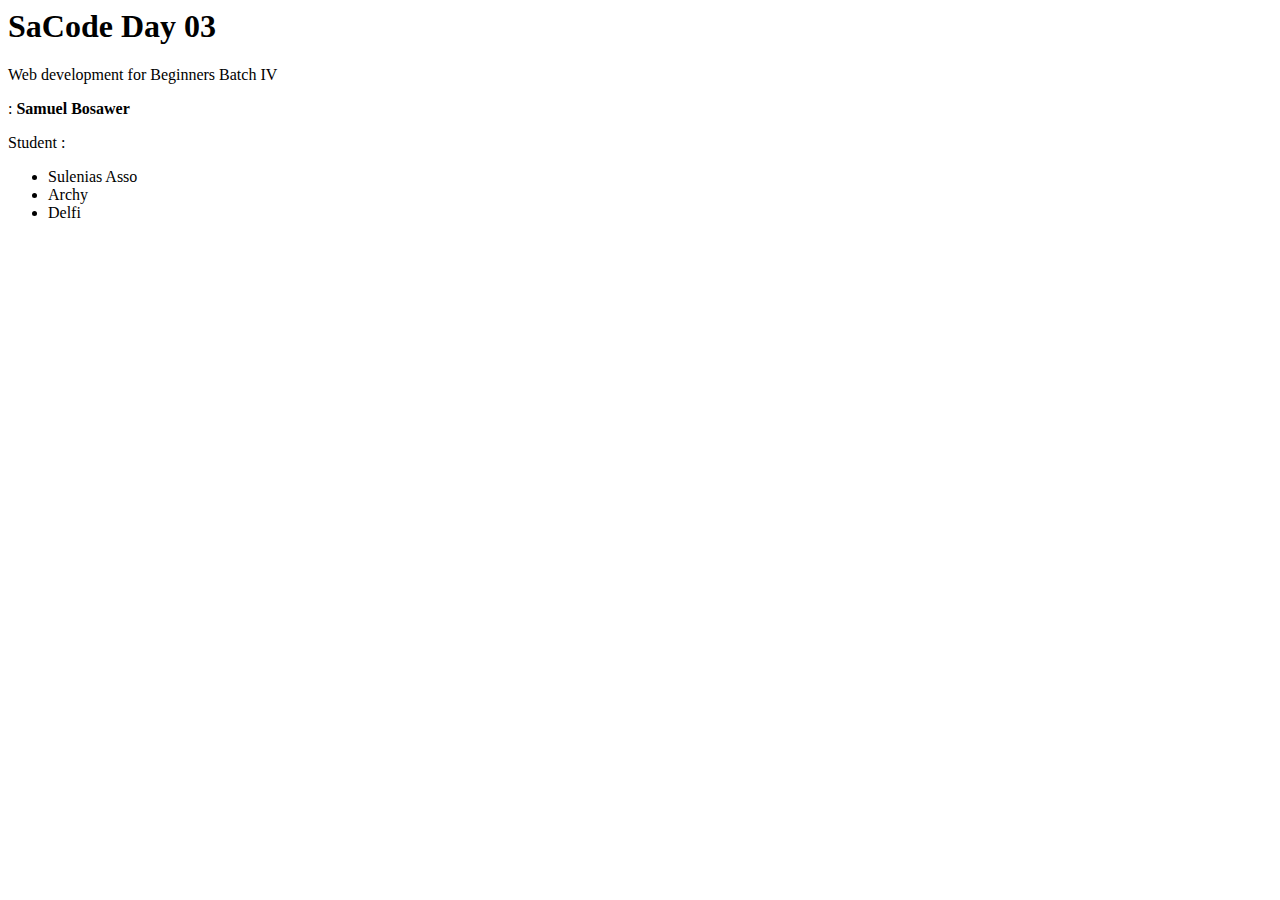
<file: index.html>
<html>

<head>
	<title>Day 03</title>
</head>

<body>
	<h1>SaCode Day 03</h1>
	
	<p>Web development for Beginners Batch IV</p>
	<p> : <b>Samuel Bosawer</b></p>
	<p>Student :</p>
	<ul>
		<li>Sulenias Asso</li>
		<li>Archy</li>
		<li>Delfi</li>
	</ul>
</body>

</html>
</file>
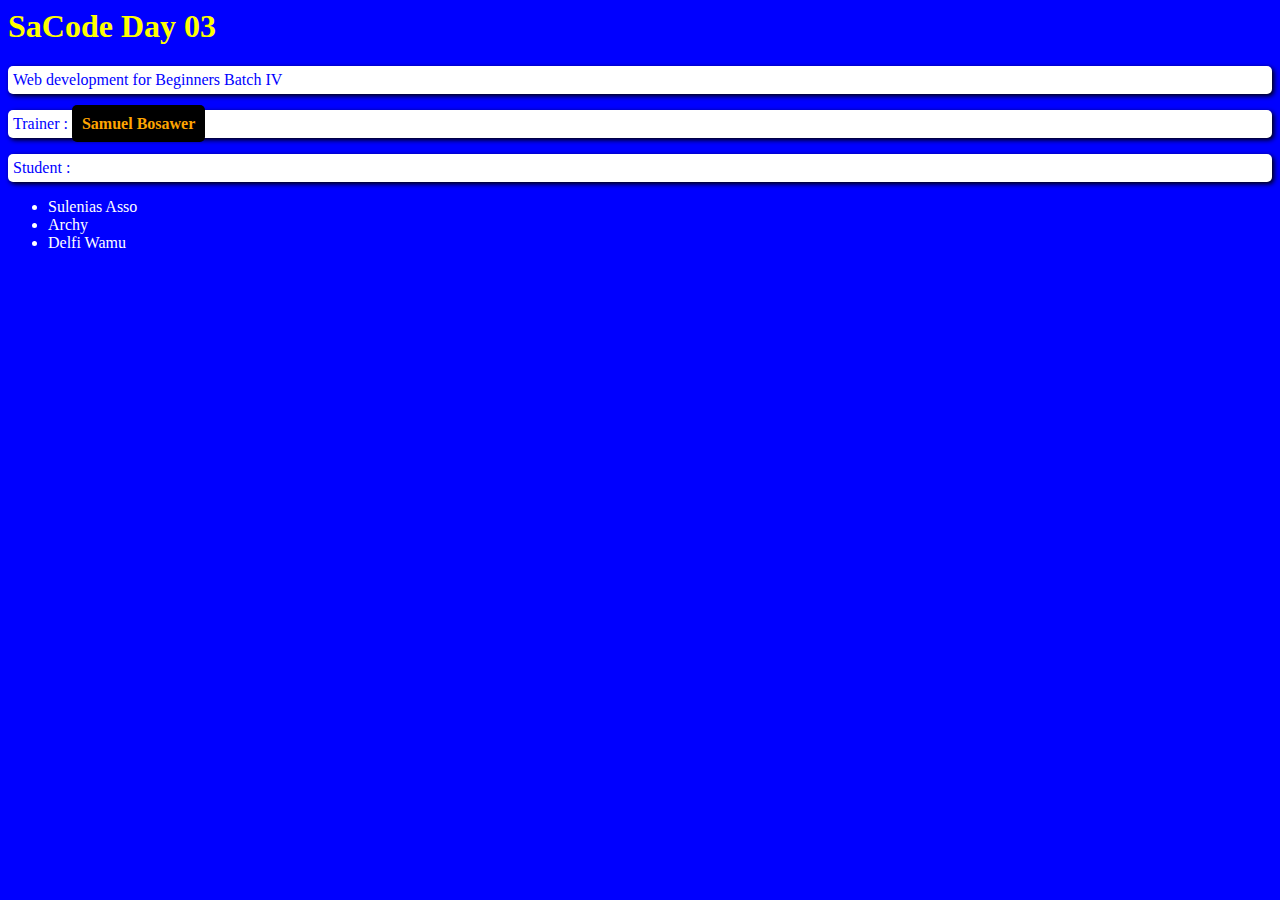
<file: index-css-external.html>
<html>

<head>
	<title>Day 03</title>
	
	<!--Belajar menggunakan External CSS-->
	<link rel="stylesheet" href="style.css">
</head>

<body>
	<h1>SaCode Day 03</h1>
	
	<p>Web development for Beginners Batch IV</p>
	<p>Trainer : <b>Samuel Bosawer</b></p>
	<p>Student :</p>
	<ul>
		<li>Sulenias Asso</li>
		<li>Archy</li>
		<li>Delfi Wamu</li>
	</ul>
</body>

</html>
</file>
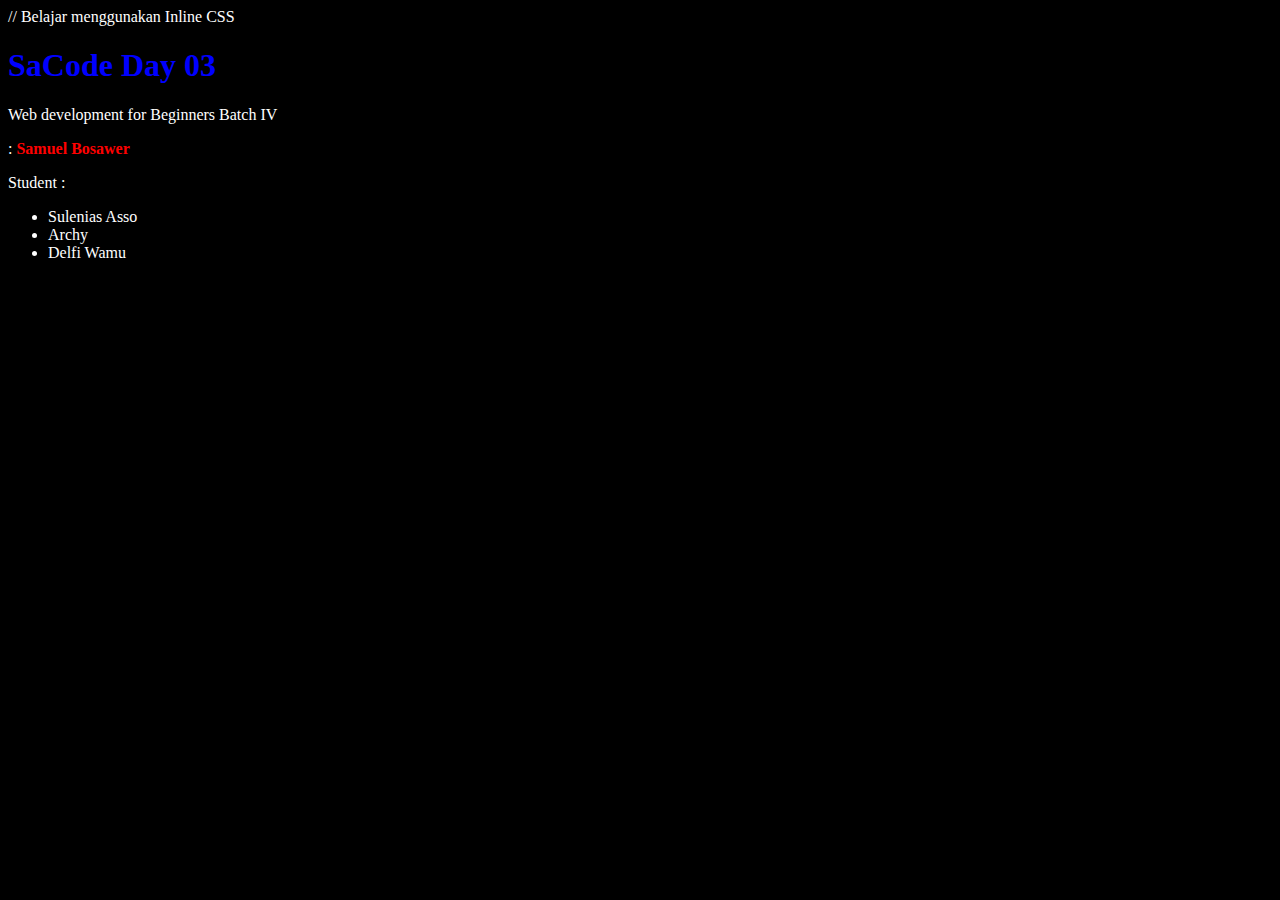
<file: index-css-inline.html>
<html>

<head>
	<title>Day 03</title>
	
	// Belajar menggunakan Inline CSS
</head>

<body style="background-color: black; color:white;">
	<h1 style="color:blue;">SaCode Day 03</h1>
	
	<p>Web development for Beginners Batch IV</p>
	<p> : <b style="color:red;">Samuel Bosawer</b></p>
	<p>Student :</p>
	<ul>
		<li>Sulenias Asso</li>
		<li>Archy</li>
		<li>Delfi Wamu</li>
	</ul>
</body>

</html>
</file>
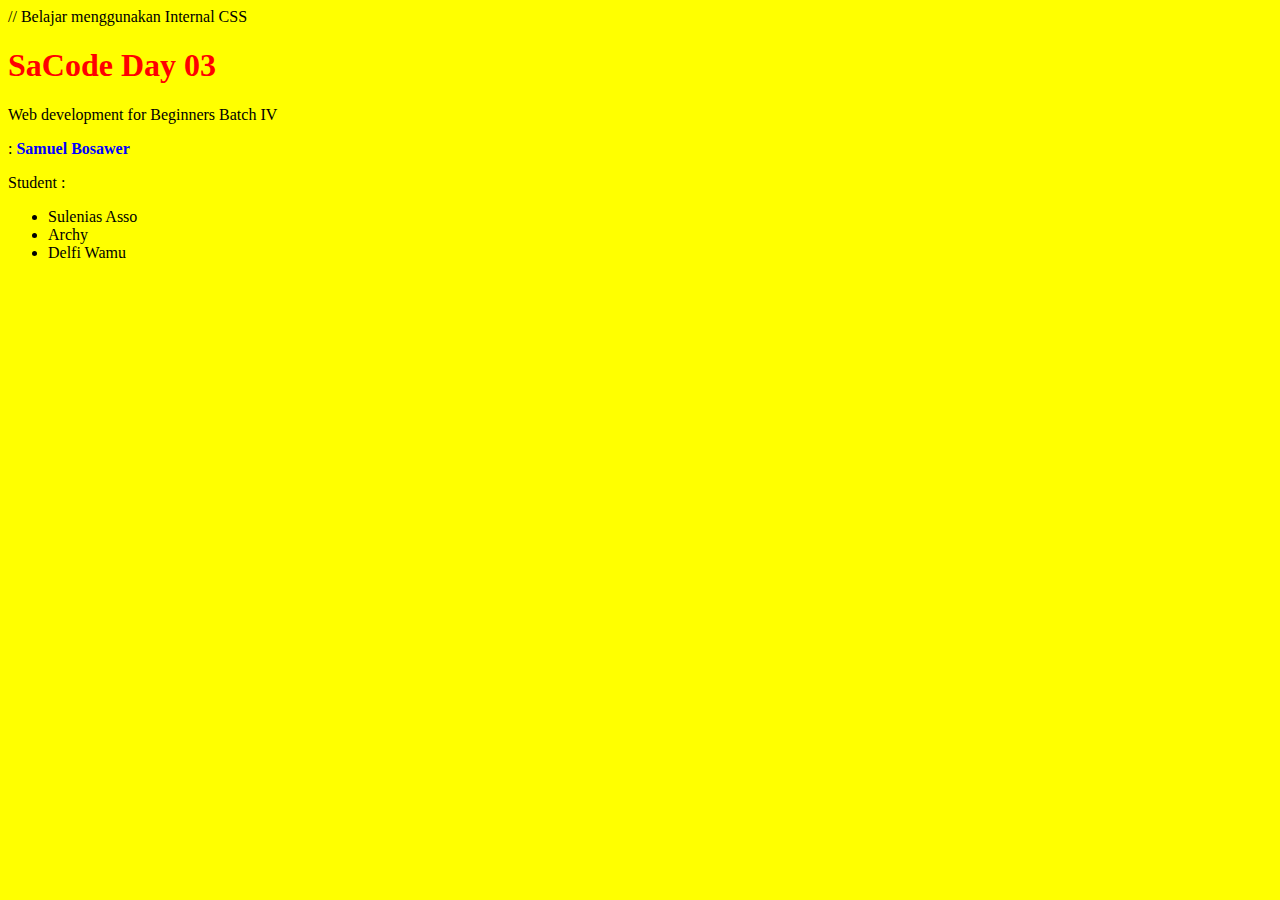
<file: index-css-internal.html>
<html>

<head>
	<title>Day 03</title>
	
	// Belajar menggunakan Internal CSS
	
	<style>
		body{
			background-color: yellow;
			font-family: times new roman;			
		}
		h1{
			color: red;
		}
		b{
			color: blue;
		}
	</style>
</head>

<body>
	<h1>SaCode Day 03</h1>
	
	<p>Web development for Beginners Batch IV</p>
	<p> : <b>Samuel Bosawer</b></p>
	<p>Student :</p>
	<ul>
		<li>Sulenias Asso</li>
		<li>Archy</li>
		<li>Delfi Wamu</li>
	</ul>
</body>

</html>
</file>
<file: style.css>
body{
	background-color: blue;
	color: white;
	font-family: calibri;
}

h1{
	color: yellow;
}

b{
	color: orange;
	background: black;
	padding: 10px;
	border-radius: 5px;
}
p{
	background: white;
	color: blue;
	padding: 5px;
	border-radius: 5px;
	box-shadow: black 2px 2px 5px;
}
</file>
